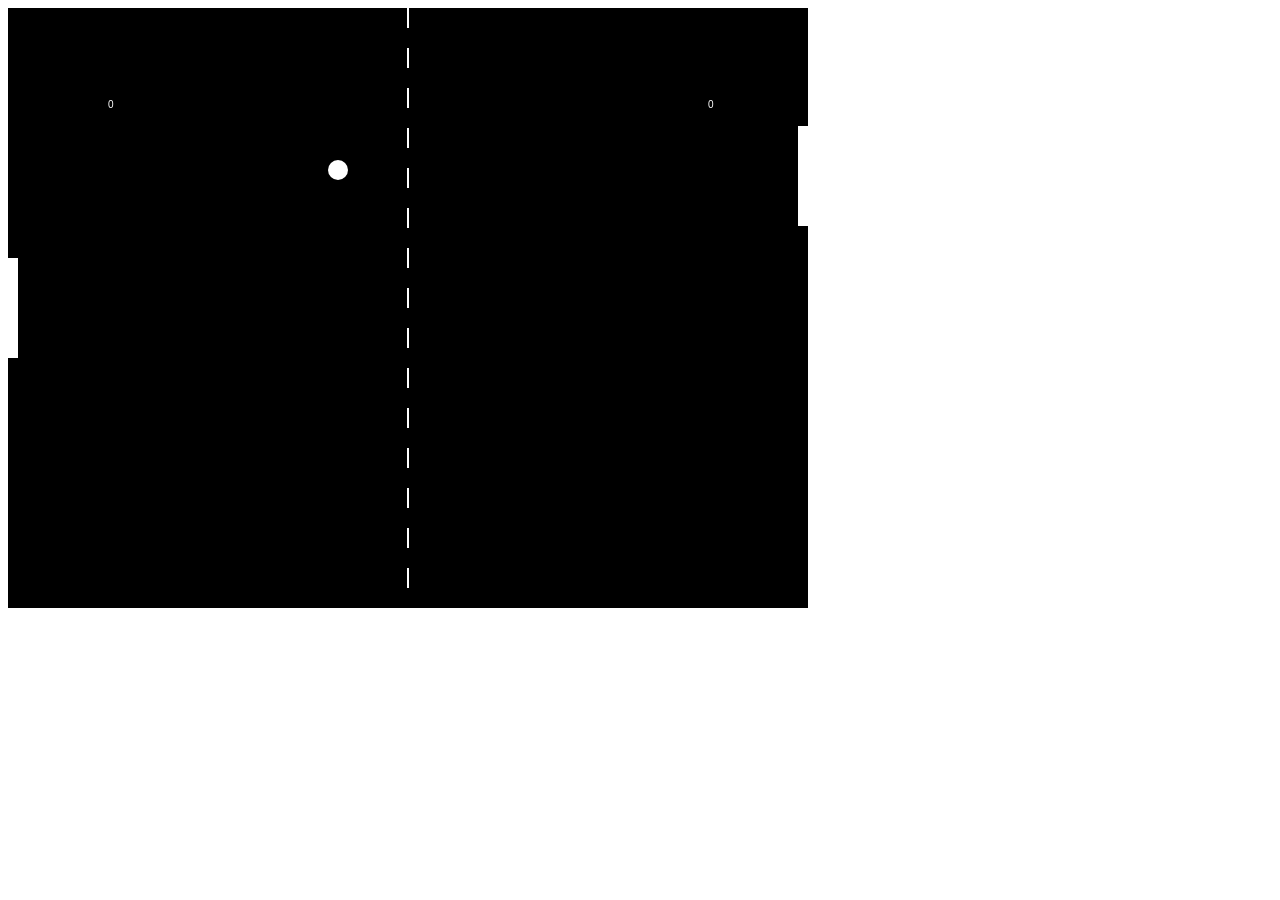
<file: game.html>
<html>
	<canvas id="gameCanvas" width="800" height="600"></canvas>

	<script>
		var canvas; //dimensions
		var canvasContext;
		var ballX = 50;
		var ballY = 50;
		var ballSpeedX = 10;
		var ballSpeedY = 4;

		var player1Score = 0;
		var player2Score = 0;
		const WINNING_SCORE = 3;

		var showingWinScreen = false;

		var paddle1Y = 250;
		var paddle2Y = 250;
		const PADDLE_THICKNESS = 10;
		const PADDLE_HEIGHT = 100;

		function calculateMousePos(evt){
			var rect = canvas.getBoundingClientRect();
			var root = document.documentElement;
			var mouseX = evt.clientX - rect.left - root.scrollLeft;
			var mouseY = evt.clientY - rect.top - root.scrollTop;
			return{
				x:mouseX,
				y:mouseY
			};
		}

		function handleMouseClick(evt){
			if(showingWinScreen){
				player1Score = 0;
				player2Score = 0;
				showingWinScreen = false;
			};
		}

		window.onload = function(){
			canvas = document.getElementById('gameCanvas');
			canvasContext = canvas.getContext('2d');

			var framesPerSecond = 30;
			setInterval(function(){
				moveEverything();
				drawEverything();
			}, 1000/framesPerSecond);

			canvas.addEventListener('mousedown',handleMouseClick);

			canvas.addEventListener('mousemove', 
				function(evt){
					var mousePos = calculateMousePos(evt);
					paddle1Y = mousePos.y-(PADDLE_HEIGHT/2);
			});
		}

		function ballReset(){
			if(player1Score >= WINNING_SCORE || player2Score >= WINNING_SCORE){
				showingWinScreen = true;
			}
			ballSpeedX = -ballSpeedX;
			ballX = canvas.width/2;
			ballY = canvas.height/2;
		}

		function computerMovement(){
			var paddle2YCenter = paddle2Y + (PADDLE_HEIGHT/2);
			if(paddle2YCenter < ballY-35){
				paddle2Y += 6;
			}
			else if(paddle2YCenter > ballY+35){
				paddle2Y -= 6;
			}
		}

		function moveEverything(){
			if(showingWinScreen){
				return;
			}
			computerMovement();

			ballX += ballSpeedX;
			ballY += ballSpeedY;
			if(ballX < 0){
				if(ballY > paddle1Y && ballY < paddle1Y+PADDLE_HEIGHT){
					ballSpeedX = -ballSpeedX;

					var deltaY = ballY-(paddle1Y+PADDLE_HEIGHT/2);
					ballSpeedY = deltaY * 0.35;
				}
				else{
					player2Score++; //before the ball reset
					ballReset();
				}
			}

			if(ballX > canvas.width){
				if(ballY > paddle2Y && ballY < paddle2Y+PADDLE_HEIGHT){
					ballSpeedX = -ballSpeedX;

					var deltaY = ballY-(paddle2Y+PADDLE_HEIGHT/2);
					ballSpeedY = deltaY * 0.35;
				}
				else{
					player1Score++;
					ballReset();
				}
			}
			if(ballY < 0){
				ballSpeedY = -ballSpeedY;
			}

			if(ballY > canvas.height){
				ballSpeedY = -ballSpeedY;
			}
		}

		function drawNet(){
			for(var i=0; i<canvas.height; i+=40){
				colorRect(canvas.width/2-1,i,2,20,'white');
			}
		}

		function drawEverything(){
			colorRect(0, 0, canvas.width, canvas.height, 'black'); //background

			if(showingWinScreen){
				canvasContext.fillStyle = 'white';

				if(player1Score >= WINNING_SCORE){
					canvasContext.fillText("Left Player Won!", 100, 100);
				}
				else if(player2Score >= WINNING_SCORE){
					canvasContext.fillText("Right Player Won!", 100, 100);
				}

				canvasContext.fillText("click to continue", 100, 120); 
				return;
			}

			drawNet();

			colorRect(0,paddle1Y, PADDLE_THICKNESS, PADDLE_HEIGHT, 'white'); //left paddle
			colorRect(canvas.width-PADDLE_THICKNESS, paddle2Y, PADDLE_THICKNESS, PADDLE_HEIGHT, 'white'); //right paddle
			colorCircle(ballX, ballY, 10, 'white'); //ball

			canvasContext.fillText(player1Score, 100, 100);
			canvasContext.fillText(player2Score, canvas.width-100, 100);
		}

		function colorCircle(centerX, centerY, radius, drawColor){
			canvasContext.fillStyle = drawColor; 
			canvasContext.beginPath();
			canvasContext.arc(centerX,centerY,radius,0,Math.PI*2,true);
			canvasContext.fill();
		}

		function colorRect(leftX, topY, width, height, drawColor){
			canvasContext.fillStyle = drawColor;
			canvasContext.fillRect(leftX,topY,width,height);
		}

	</script>
</html>
</file>
